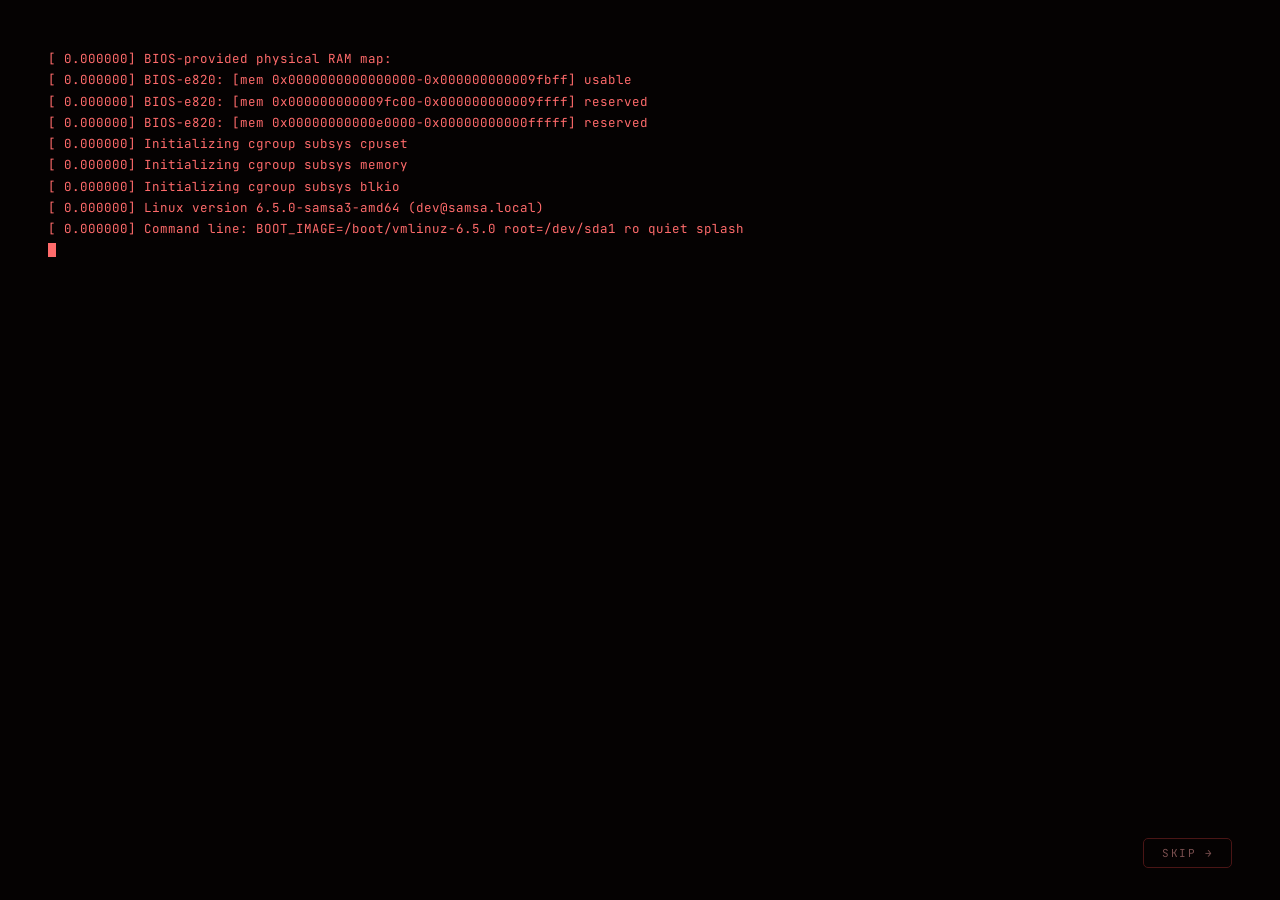
<file: viewer/index.html>
<!DOCTYPE html>
<html lang="en">
<head>
  <meta charset="UTF-8">
  <meta name="viewport" content="width=device-width, initial-scale=1.0">
  <title>SAMSA // Archive Viewer</title>
  <link rel="preconnect" href="https://fonts.googleapis.com">
  <link href="https://fonts.googleapis.com/css2?family=JetBrains+Mono:wght@300;400;600;700&display=swap" rel="stylesheet">
  <link rel="stylesheet" href="style.css">
</head>
<body>

  <!-- ─── SCREEN 1: BOOT ─── -->
  <div id="screen-boot" class="screen active">
    <div class="boot-container">
      <pre id="boot-log" class="boot-log"></pre>
      <span class="boot-cursor"></span>
    </div>
    <button class="boot-skip" id="btn-skip">SKIP &rarr;</button>
  </div>

  <!-- ─── SCREEN 2: LOGIN ─── -->
  <div id="screen-login" class="screen">
    <div class="login-card">
      <div class="dragon-wrap">
        <img src="../logo.webp" alt="Samsa Logo" class="dragon-img">
        <div class="dragon-glow"></div>
      </div>
      <div class="login-brand">
        <span class="brand-os">Samsa</span>
        <span class="brand-sub">Archive Viewer // Kali Build</span>
      </div>
      <div class="login-form">
        <div class="field-group">
          <label>Username</label>
          <input type="text" id="inp-user" autocomplete="off" spellcheck="false" placeholder="root">
        </div>
        <div class="field-group">
          <label>Password</label>
          <input type="password" id="inp-pass" placeholder="••••••••">
        </div>
        <div id="login-error" class="login-error hidden">Access denied. Invalid credentials.</div>
        <button id="btn-login" class="btn-kali">
          <span>LOGIN</span>
          <svg width="16" height="16" viewBox="0 0 24 24" fill="none" stroke="currentColor" stroke-width="2.5"><path d="M5 12h14M12 5l7 7-7 7"/></svg>
        </button>
      </div>
      <div class="login-hint">Login: <code>caesar</code> / <code>blehh</code></div>
    </div>
  </div>

  <!-- ─── SCREEN 3: DASHBOARD ─── -->
  <div id="screen-dashboard" class="screen">
    <aside class="sidebar">
      <div class="sidebar-top">
        <div class="sidebar-brand">
          <img src="../logo.webp" alt="" class="sidebar-dragon">
          <div>
            <div class="sidebar-title">SAMSA</div>
            <div class="sidebar-sub">Archive Viewer</div>
          </div>
        </div>
        <div class="sidebar-load">
          <label for="file-input" class="btn-load">
            <svg width="14" height="14" viewBox="0 0 24 24" fill="none" stroke="currentColor" stroke-width="2"><path d="M21 15v4a2 2 0 01-2 2H5a2 2 0 01-2-2v-4M7 10l5 5 5-5M12 15V3"/></svg>
            Load Archive
          </label>
          <input type="file" id="file-input" accept=".json" style="display:none">
        </div>
        <div id="archive-meta" class="archive-meta hidden">
          <div class="meta-row"><span class="meta-k">Conversations</span><span class="meta-v" id="meta-convs">—</span></div>
          <div class="meta-row"><span class="meta-k">Messages</span><span class="meta-v" id="meta-msgs">—</span></div>
          <div class="meta-row"><span class="meta-k">Media Files</span><span class="meta-v" id="meta-media">—</span></div>
        </div>
        <div class="search-wrap">
          <input type="text" id="search-convs" placeholder="Search conversations..." class="search-input">
        </div>
        <div id="conv-list" class="conv-list">
          <div class="empty-state">No archive loaded.<br>Load samsa_archive.json to begin.</div>
        </div>
      </div>
      <div class="sidebar-footer">
        <button id="btn-logout" class="btn-logout">Logout</button>
      </div>
    </aside>

    <main class="chat-pane" id="chat-pane">
      <div class="chat-empty">
        <img src="../logo.webp" alt="" class="empty-dragon">
        <p class="empty-label">Select a conversation</p>
      </div>
    </main>
  </div>

  <script src="app.js"></script>
</body>
</html>
</file>
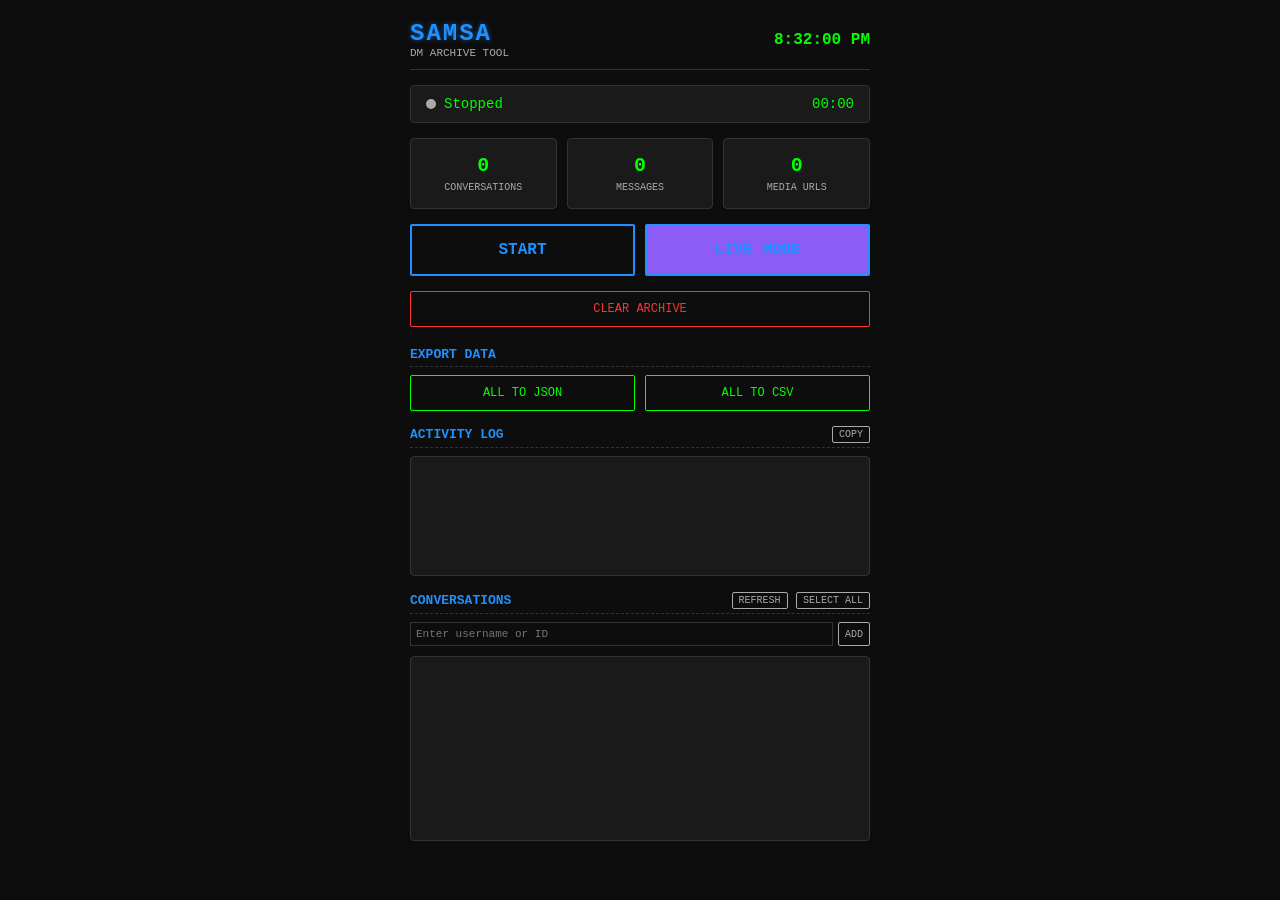
<file: panel.html>
<!DOCTYPE html>
<html lang="en">
<head>
  <meta charset="UTF-8">
  <meta name="viewport" content="width=device-width, initial-scale=1.0">
  <title>SAMSA Control Panel</title>
  <link rel="stylesheet" href="panel.css">
</head>
<body>
  <div class="container">
    <header>
      <div class="brand">
        <h1 class="logo">SAMSA</h1>
        <span class="subtitle">DM Archive Tool</span>
      </div>
      <div class="clock" id="live-clock">00:00:00</div>
    </header>

    <section class="status-bar">
      <div class="status-indicator">
        <span class="status-dot" id="status-dot"></span>
        <span class="status-text" id="status-text">Stopped</span>
      </div>
      <div class="timer" id="session-timer">00:00</div>
    </section>

    <div id="media-progress" style="display:none; background: var(--panel-bg); border: 1px solid var(--border-color); padding: 5px 10px; font-size: 11px; color: var(--accent-blue); text-align: center; border-radius: 4px;">
      Downloading media: <span id="media-count">0/0</span>
    </div>

    <section class="stats-row">
      <div class="stat-card">
        <span class="stat-value" id="stat-convs">0</span>
        <span class="stat-label">Conversations</span>
      </div>
      <div class="stat-card">
        <span class="stat-value" id="stat-msgs">0</span>
        <span class="stat-label">Messages</span>
      </div>
      <div class="stat-card">
        <span class="stat-value" id="stat-media">0</span>
        <span class="stat-label">Media URLs</span>
      </div>
    </section>

    <section class="controls smart-controls">
      <button id="btn-start" class="btn btn-huge primary">START</button>
      <button id="btn-pause" class="btn btn-huge warning" style="display:none">PAUSE</button>
      <button id="btn-resume" class="btn btn-huge primary" style="display:none">RESUME</button>
      <button id="btn-stop" class="btn btn-huge danger" style="display:none">STOP</button>
      <button id="btn-live" class="btn btn-huge primary" style="background-color: #8b5cf6;">LIVE MODE</button>
      <button id="btn-stop-live" class="btn btn-huge danger" style="display:none; background-color: #ef4444;">STOP LIVE</button>
    </section>
    
    <div style="display: flex; gap: 10px; margin-bottom: 5px;">
        <button id="btn-clear" class="btn danger" style="flex: 1;">CLEAR ARCHIVE</button>
    </div>

    <section class="export-section">
      <div class="section-header">
        <h3>Export Data</h3>
      </div>
      <div class="export-buttons">
        <button id="btn-export-all-json" class="btn">All to JSON</button>
        <button id="btn-export-all-csv" class="btn">All to CSV</button>
      </div>
    </section>

    <section class="live-log">
      <div class="section-header">
        <h3>Activity Log</h3>
        <button id="btn-copy-logs" class="btn-small">Copy</button>
      </div>
      <div class="log-container" id="log-container">
        <!-- Logs will be appended here -->
      </div>
    </section>

    <section class="conversation-list">
      <div class="section-header">
        <h3>Conversations</h3>
        <div>
          <button id="btn-refresh-list" class="btn-small">Refresh</button>
          <button id="btn-select-all" class="btn-small">Select All</button>
        </div>
      </div>
      <div style="display: flex; gap: 5px; margin-bottom: 10px;">
        <input type="text" id="input-manual-id" placeholder="Enter username or ID" style="flex: 1; padding: 5px; background: var(--bg-color); color: var(--text-primary); border: 1px solid var(--border-color); font-family: var(--font-mono); font-size: 11px;">
        <button id="btn-add-manual" class="btn-small">Add</button>
      </div>
      <div class="conv-container" id="conv-container">
        <!-- Conversation items here -->
      </div>
    </section>
  </div>
  <script src="panel.js"></script>
</body>
</html>
</file>
<file: viewer/style.css>
/* ═══════════════════════════════════════════
   SAMSA Archive Viewer — Caesar Theme
   ═══════════════════════════════════════════ */

*, *::before, *::after { box-sizing: border-box; margin: 0; padding: 0; }

:root {
  --bg:          #0f0606;
  --bg2:         #200b0b;
  --bg3:         #2a0e0e;
  --border:      #4a1515;
  --accent:      #c0392b;
  --accent2:     #650000;
  --accent-glow: rgba(192,57,43,0.22);
  --green:       #e05555;
  --red:         #ff6b6b;
  --text:        #d4b5b5;
  --text-dim:    #7a4f4f;
  --text-bright: #f5e0e0;
  --mono:        'JetBrains Mono', monospace;
}

body {
  background: var(--bg);
  color: var(--text);
  font-family: var(--mono);
  font-size: 13px;
  line-height: 1.6;
  height: 100vh;
  overflow: hidden;
}

/* ─── SCREENS ─── */
.screen { display: none; width: 100vw; height: 100vh; }
.screen.active { display: flex; }

/* ─── BOOT ─── */
#screen-boot {
  background: #050202;
  align-items: flex-start;
  justify-content: flex-start;
  padding: 48px;
  position: relative;
  overflow-y: auto;
}

.boot-container {
  max-width: 860px;
  width: 100%;
}

.boot-log {
  font-family: var(--mono);
  font-size: 12.5px;
  color: #ff6b6b;
  white-space: pre-wrap;
  word-break: break-all;
  line-height: 1.7;
  min-height: 2em;
}

.boot-skip {
  position: absolute;
  bottom: 32px;
  right: 48px;
  background: transparent;
  border: 1px solid var(--border);
  border-radius: 5px;
  padding: 7px 18px;
  color: var(--text-dim);
  font-family: var(--mono);
  font-size: 11px;
  letter-spacing: 1.5px;
  cursor: pointer;
  transition: border-color 0.2s, color 0.2s;
}

.boot-skip:hover {
  border-color: var(--accent);
  color: var(--accent);
}

.boot-cursor {
  display: inline-block;
  width: 8px;
  height: 14px;
  background: #ff6b6b;
  animation: blink 0.9s step-end infinite;
  vertical-align: middle;
}

@keyframes blink { 50% { opacity: 0; } }

/* ─── LOGIN ─── */
#screen-login {
  background: var(--bg);
  background-image: url('../backgroundimg.webp');
  background-size: cover;
  background-position: center;
  align-items: center;
  justify-content: center;
}

.login-card {
  width: 380px;
  display: flex;
  flex-direction: column;
  align-items: center;
  gap: 24px;
  animation: fadeUp 0.6s ease both;
}

@keyframes fadeUp {
  from { opacity: 0; transform: translateY(20px); }
  to   { opacity: 1; transform: translateY(0); }
}

.dragon-wrap {
  position: relative;
  width: 110px;
  height: 110px;
}

.dragon-img {
  width: 110px;
  height: 110px;
  object-fit: cover;
  border-radius: 50%;
  filter: drop-shadow(0 0 20px rgba(192,57,43,0.65));
  animation: pulse 3s ease-in-out infinite;
  border: 2px solid var(--accent2);
}

@keyframes pulse {
  0%, 100% { filter: drop-shadow(0 0 16px rgba(192,57,43,0.5)); }
  50%       { filter: drop-shadow(0 0 36px rgba(192,57,43,0.9)); }
}

.dragon-glow {
  position: absolute;
  inset: -12px;
  border-radius: 50%;
  background: radial-gradient(circle, rgba(192,57,43,0.18) 0%, transparent 70%);
  pointer-events: none;
}

.login-brand {
  text-align: center;
}

.brand-os {
  display: block;
  font-size: 26px;
  font-weight: 700;
  letter-spacing: 6px;
  text-transform: uppercase;
  color: var(--text-bright);
}

.brand-sub {
  font-size: 10px;
  color: var(--accent);
  letter-spacing: 2px;
  text-transform: uppercase;
  text-shadow: 0 0 12px var(--accent-glow);
}

.login-form {
  width: 100%;
  display: flex;
  flex-direction: column;
  gap: 14px;
  background: rgba(32,11,11,0.88);
  backdrop-filter: blur(12px);
  border: 1px solid var(--border);
  border-radius: 8px;
  padding: 24px;
  box-shadow: 0 8px 40px rgba(0,0,0,0.7);
}

.field-group {
  display: flex;
  flex-direction: column;
  gap: 5px;
}

.field-group label {
  font-size: 10px;
  letter-spacing: 1.5px;
  text-transform: uppercase;
  color: var(--text-dim);
}

.field-group input {
  background: var(--bg3);
  border: 1px solid var(--border);
  border-radius: 4px;
  padding: 9px 12px;
  color: var(--text-bright);
  font-family: var(--mono);
  font-size: 13px;
  outline: none;
  transition: border-color 0.2s;
}

.field-group input:focus {
  border-color: var(--accent);
  box-shadow: 0 0 0 3px var(--accent-glow);
}

.login-error {
  font-size: 11px;
  color: var(--red);
  text-align: center;
  padding: 6px;
  background: rgba(248,81,73,0.08);
  border: 1px solid rgba(248,81,73,0.2);
  border-radius: 4px;
}

.login-error.hidden { display: none; }

.btn-kali {
  display: flex;
  align-items: center;
  justify-content: center;
  gap: 8px;
  background: var(--accent);
  color: #fff;
  border: none;
  border-radius: 5px;
  padding: 10px 20px;
  font-family: var(--mono);
  font-weight: 700;
  font-size: 12px;
  letter-spacing: 2px;
  cursor: pointer;
  transition: background 0.2s, box-shadow 0.2s;
  width: 100%;
}

.btn-kali:hover {
  background: #e84040;
  box-shadow: 0 0 24px rgba(192,57,43,0.5);
}

.login-hint {
  font-size: 10px;
  color: var(--text-dim);
  text-align: center;
}

.login-hint code {
  background: var(--bg3);
  padding: 1px 5px;
  border-radius: 3px;
  color: var(--accent);
}

/* ─── DASHBOARD ─── */
#screen-dashboard {
  flex-direction: row;
  overflow: hidden;
}

/* SIDEBAR */
.sidebar {
  width: 300px;
  min-width: 260px;
  background: var(--bg2);
  border-right: 1px solid var(--border);
  display: flex;
  flex-direction: column;
  height: 100vh;
  overflow: hidden;
}

.sidebar-top {
  flex: 1;
  display: flex;
  flex-direction: column;
  gap: 12px;
  overflow: hidden;
  padding: 16px 12px;
}

.sidebar-brand {
  display: flex;
  align-items: center;
  gap: 10px;
  padding-bottom: 12px;
  border-bottom: 1px solid var(--border);
}

.sidebar-dragon {
  width: 36px;
  height: 36px;
  object-fit: cover;
  border-radius: 50%;
  border: 1px solid var(--accent2);
  filter: drop-shadow(0 0 8px rgba(192,57,43,0.55));
}

.sidebar-title {
  font-size: 14px;
  font-weight: 700;
  letter-spacing: 3px;
  color: var(--text-bright);
}

.sidebar-sub {
  font-size: 9px;
  color: var(--text-dim);
  letter-spacing: 1px;
}

.btn-load {
  display: flex;
  align-items: center;
  gap: 7px;
  background: transparent;
  border: 1px solid var(--border);
  border-radius: 5px;
  padding: 7px 12px;
  color: var(--accent);
  font-family: var(--mono);
  font-size: 11px;
  cursor: pointer;
  transition: background 0.15s, border-color 0.15s;
  width: 100%;
  justify-content: center;
  letter-spacing: 0.5px;
}

.btn-load:hover {
  background: var(--accent-glow);
  border-color: var(--accent);
}

.archive-meta {
  background: var(--bg3);
  border: 1px solid var(--border);
  border-radius: 5px;
  padding: 10px 12px;
  display: flex;
  flex-direction: column;
  gap: 5px;
}

.archive-meta.hidden { display: none; }

.meta-row {
  display: flex;
  justify-content: space-between;
  font-size: 11px;
}

.meta-k { color: var(--text-dim); }
.meta-v { color: var(--green); font-weight: 600; }

.search-wrap { width: 100%; }

.search-input {
  width: 100%;
  background: var(--bg3);
  border: 1px solid var(--border);
  border-radius: 5px;
  padding: 7px 10px;
  color: var(--text);
  font-family: var(--mono);
  font-size: 11px;
  outline: none;
  transition: border-color 0.2s;
}

.search-input:focus { border-color: var(--accent); }
.search-input::placeholder { color: var(--text-dim); }

.conv-list {
  flex: 1;
  overflow-y: auto;
  display: flex;
  flex-direction: column;
  gap: 3px;
  padding-right: 2px;
}

.conv-list::-webkit-scrollbar { width: 4px; }
.conv-list::-webkit-scrollbar-track { background: transparent; }
.conv-list::-webkit-scrollbar-thumb { background: var(--border); border-radius: 2px; }

.conv-item {
  padding: 9px 11px;
  border-radius: 5px;
  cursor: pointer;
  transition: background 0.15s;
  border: 1px solid transparent;
}

.conv-item:hover { background: var(--bg3); }
.conv-item.active { background: var(--bg3); border-color: var(--accent); box-shadow: 0 0 10px rgba(192,57,43,0.18); }

.conv-name {
  font-size: 12px;
  font-weight: 600;
  color: var(--text-bright);
  white-space: nowrap;
  overflow: hidden;
  text-overflow: ellipsis;
}

.conv-name-id {
  font-size: 9px;
  color: var(--text-dim);
  white-space: nowrap;
  overflow: hidden;
  text-overflow: ellipsis;
}

.conv-stats {
  font-size: 9px;
  color: var(--text-dim);
  margin-top: 2px;
  display: flex;
  gap: 8px;
}

.conv-badge-media {
  color: var(--accent);
}

.empty-state {
  color: var(--text-dim);
  text-align: center;
  font-size: 11px;
  line-height: 2;
  margin-top: 30px;
}

.sidebar-footer {
  padding: 12px;
  border-top: 1px solid var(--border);
}

.btn-logout {
  width: 100%;
  background: transparent;
  border: 1px solid var(--border);
  border-radius: 5px;
  padding: 7px;
  color: var(--text-dim);
  font-family: var(--mono);
  font-size: 11px;
  cursor: pointer;
  transition: border-color 0.15s, color 0.15s;
  letter-spacing: 1px;
}

.btn-logout:hover {
  border-color: var(--red);
  color: var(--red);
}

/* ─── CHAT PANE ─── */
.chat-pane {
  flex: 1;
  display: flex;
  flex-direction: column;
  overflow: hidden;
  background: var(--bg);
}

.chat-empty {
  display: flex;
  flex-direction: column;
  align-items: center;
  justify-content: center;
  height: 100%;
  gap: 20px;
}

.empty-dragon {
  width: 80px;
  opacity: 0.18;
}

.empty-label {
  color: var(--text-dim);
  font-size: 12px;
  letter-spacing: 1.5px;
}

/* ─── CHAT HEADER ─── */
.chat-header {
  background: var(--bg2);
  border-bottom: 1px solid var(--border);
  padding: 14px 20px;
  display: flex;
  align-items: center;
  justify-content: space-between;
  flex-shrink: 0;
}

.chat-header-info { display: flex; flex-direction: column; gap: 2px; }
.chat-header-name { font-size: 14px; font-weight: 600; color: var(--text-bright); }
.chat-header-meta { font-size: 10px; color: var(--text-dim); letter-spacing: 0.5px; }
.chat-header-stats {
  font-size: 10px;
  color: var(--text-dim);
  text-align: right;
  line-height: 1.8;
}
.chat-header-stats span { color: var(--accent); }

/* ─── SEARCH BAR ─── */
.chat-search-bar {
  background: var(--bg2);
  border-bottom: 1px solid var(--border);
  padding: 8px 16px;
  display: flex;
  align-items: center;
  gap: 8px;
  flex-shrink: 0;
}

.chat-search-bar input {
  flex: 1;
  background: var(--bg3);
  border: 1px solid var(--border);
  border-radius: 4px;
  padding: 5px 9px;
  color: var(--text);
  font-family: var(--mono);
  font-size: 11px;
  outline: none;
}

.chat-search-bar input:focus { border-color: var(--accent); }
.chat-search-bar input::placeholder { color: var(--text-dim); }

.chat-search-count {
  font-size: 10px;
  color: var(--text-dim);
  white-space: nowrap;
}

/* ─── MESSAGES ─── */
.chat-messages {
  flex: 1;
  overflow-y: auto;
  padding: 20px 24px;
  display: flex;
  flex-direction: column;
  gap: 10px;
}

.chat-messages::-webkit-scrollbar { width: 4px; }
.chat-messages::-webkit-scrollbar-track { background: transparent; }
.chat-messages::-webkit-scrollbar-thumb { background: var(--border); border-radius: 2px; }

/* Date separators */
.date-sep {
  display: flex;
  align-items: center;
  gap: 10px;
  margin: 12px 0 4px;
}

.date-sep::before,
.date-sep::after {
  content: '';
  flex: 1;
  height: 1px;
  background: var(--border);
}

.date-sep-label {
  font-size: 10px;
  color: var(--text-dim);
  letter-spacing: 1px;
  white-space: nowrap;
}

/* Bubbles */
.msg-row {
  display: flex;
  max-width: 72%;
  gap: 8px;
  align-items: flex-end;
}

.msg-row.self { align-self: flex-end; flex-direction: row-reverse; }
.msg-row.other { align-self: flex-start; }

/* Avatar */
.msg-avatar {
  width: 32px;
  height: 32px;
  border-radius: 50%;
  background: var(--bg3);
  border: 1px solid var(--accent2);
  display: flex;
  align-items: center;
  justify-content: center;
  font-size: 13px;
  font-weight: 700;
  color: var(--accent);
  flex-shrink: 0;
  overflow: hidden;
  box-shadow: 0 0 8px rgba(192,57,43,0.3);
}

.msg-avatar img {
  width: 100%;
  height: 100%;
  object-fit: cover;
  border-radius: 50%;
}

.msg-bubble {
  background: var(--bg3);
  border: 1px solid var(--border);
  border-radius: 12px;
  padding: 8px 12px;
  max-width: 100%;
  position: relative;
  transition: border-color 0.2s;
}

.msg-bubble:hover { border-color: var(--accent2); }

.msg-row.self .msg-bubble {
  background: #2a0a0a;
  border-color: var(--accent2);
  border-bottom-right-radius: 3px;
}

.msg-row.other .msg-bubble {
  border-bottom-left-radius: 3px;
}

.msg-row.action-row {
  align-self: center;
  max-width: 90%;
  margin: 8px 0;
}

.msg-action {
  background: transparent;
  border: none;
  text-align: center;
}

.msg-action-text {
  font-size: 10px;
  color: var(--text-dim);
  font-style: italic;
  letter-spacing: 0.5px;
}

.msg-deleted {
  border-color: var(--red) !important;
  opacity: 0.8;
  background: rgba(255, 107, 107, 0.05) !important;
}

.msg-deleted-badge {
  font-size: 10px;
  color: var(--red);
  font-style: italic;
  font-weight: bold;
  margin-bottom: 4px;
}

.msg-sender {
  font-size: 9px;
  color: var(--accent);
  letter-spacing: 0.5px;
  margin-bottom: 3px;
  font-weight: 600;
}

.msg-text {
  font-size: 12px;
  color: var(--text-bright);
  word-break: break-word;
  line-height: 1.5;
}

.msg-time {
  font-size: 9px;
  color: var(--text-dim);
  text-align: right;
  margin-top: 4px;
}

/* Media previews */
.msg-media {
  display: flex;
  flex-direction: column;
  gap: 6px;
  margin-top: 6px;
}

.msg-media-img {
  max-width: 220px;
  max-height: 220px;
  border-radius: 6px;
  cursor: pointer;
  transition: opacity 0.2s;
  object-fit: cover;
  display: block;
}

.msg-media-img:hover { opacity: 0.85; }

.msg-media-link {
  font-size: 10px;
  color: var(--accent);
  text-decoration: none;
  border: 1px solid var(--border);
  border-radius: 4px;
  padding: 4px 8px;
  display: inline-block;
  transition: border-color 0.15s;
  word-break: break-all;
}

.msg-media-link:hover { border-color: var(--accent); }

.msg-media-tag {
  font-size: 10px;
  color: var(--text-dim);
  font-style: italic;
}

/* Highlighted search match */
mark {
  background: rgba(192,57,43,0.3);
  color: var(--red);
  border-radius: 2px;
  padding: 0 2px;
}

/* Media video player in bubbles */
.msg-media-video {
  max-width: 260px;
  max-height: 200px;
  border-radius: 8px;
  display: block;
  outline: none;
  background: #000;
  border: 1px solid var(--border);
}

.msg-media-audio {
  width: 220px;
  border-radius: 20px;
  margin-top: 4px;
  accent-color: var(--accent);
}

/* ─── LIGHTBOX ─── */
.lightbox {
  position: fixed;
  inset: 0;
  background: rgba(0,0,0,0.94);
  display: flex;
  align-items: center;
  justify-content: center;
  z-index: 9999;
  cursor: zoom-out;
}

.lightbox.hidden { display: none; }

.lightbox img {
  max-width: 90vw;
  max-height: 90vh;
  object-fit: contain;
  border-radius: 6px;
  box-shadow: 0 0 60px rgba(192,57,43,0.3);
}

.lightbox-close {
  position: absolute;
  top: 20px;
  right: 24px;
  color: #fff;
  font-size: 28px;
  cursor: pointer;
  opacity: 0.7;
  font-family: var(--mono);
  line-height: 1;
}
</file>
<file: panel.css>
:root {
  --bg-color: #0d0d0d;
  --panel-bg: #1a1a1a;
  --text-primary: #00ff00; /* Kali Linux green */
  --text-secondary: #aaaaaa;
  --border-color: #333333;
  --accent-blue: #1e90ff; /* Kali terminal blue accent */
  --danger-color: #ff3333;
  --warning-color: #ffcc00;
  --font-mono: "Fira Code", "Courier New", monospace;
  --font-sans: "Inter", "Segoe UI", sans-serif;
}

* {
  box-sizing: border-box;
  margin: 0;
  padding: 0;
}

body {
  background-color: var(--bg-color);
  color: var(--text-primary);
  font-family: var(--font-mono);
  font-size: 14px;
  width: 100%;
  height: 100vh;
  overflow-x: hidden;
  display: flex;
  justify-content: center;
}

.container {
  width: 100%;
  max-width: 500px;
  padding: 20px;
  display: flex;
  flex-direction: column;
  gap: 15px;
}

header {
  display: flex;
  justify-content: space-between;
  align-items: center;
  border-bottom: 1px solid var(--border-color);
  padding-bottom: 10px;
}

.brand {
  display: flex;
  flex-direction: column;
}

.logo {
  font-size: 24px;
  font-weight: 900;
  letter-spacing: 2px;
  color: var(--accent-blue);
  text-shadow: 0 0 5px rgba(30, 144, 255, 0.5);
}

.subtitle {
  font-size: 11px;
  color: var(--text-secondary);
  text-transform: uppercase;
}

.clock {
  font-size: 16px;
  font-weight: bold;
}

.status-bar {
  display: flex;
  justify-content: space-between;
  align-items: center;
  background: var(--panel-bg);
  padding: 10px 15px;
  border-radius: 4px;
  border: 1px solid var(--border-color);
}

.status-indicator {
  display: flex;
  align-items: center;
  gap: 8px;
}

.status-dot {
  width: 10px;
  height: 10px;
  border-radius: 50%;
  background-color: var(--text-secondary);
}

.status-dot.active { background-color: var(--text-primary); box-shadow: 0 0 8px var(--text-primary); }
.status-dot.idle { background-color: var(--warning-color); }
.status-dot.stopped { background-color: var(--text-secondary); }
.status-dot.paused { background-color: var(--danger-color); }

.timer {
  font-family: var(--font-mono);
}

.stats-row {
  display: flex;
  gap: 10px;
}

.stat-card {
  flex: 1;
  background: var(--panel-bg);
  padding: 15px;
  border-radius: 4px;
  border: 1px solid var(--border-color);
  text-align: center;
  display: flex;
  flex-direction: column;
  gap: 5px;
}

.stat-value {
  font-size: 20px;
  font-weight: bold;
}

.stat-label {
  font-size: 10px;
  color: var(--text-secondary);
  text-transform: uppercase;
}

h3 {
  font-size: 13px;
  color: var(--accent-blue);
  margin-bottom: 8px;
  text-transform: uppercase;
  border-bottom: 1px dashed var(--border-color);
  padding-bottom: 4px;
}

.section-header {
  display: flex;
  justify-content: space-between;
  align-items: center;
  border-bottom: 1px dashed var(--border-color);
  margin-bottom: 8px;
  padding-bottom: 4px;
}
.section-header h3 {
  border-bottom: none;
  margin-bottom: 0;
  padding-bottom: 0;
}
.btn-small {
  background: transparent;
  border: 1px solid var(--text-secondary);
  color: var(--text-secondary);
  font-family: var(--font-mono);
  font-size: 10px;
  padding: 2px 6px;
  cursor: pointer;
  border-radius: 2px;
  text-transform: uppercase;
}
.btn-small:hover {
  border-color: var(--text-primary);
  color: var(--text-primary);
}

.controls, .export-buttons {
  display: flex;
  gap: 10px;
}

.smart-controls {
  flex-wrap: wrap;
}

.btn {
  flex: 1;
  padding: 10px;
  background: transparent;
  border: 1px solid var(--text-primary);
  color: var(--text-primary);
  font-family: var(--font-mono);
  font-size: 12px;
  cursor: pointer;
  text-transform: uppercase;
  transition: all 0.2s;
  border-radius: 2px;
}

.btn:hover {
  background: rgba(0, 255, 0, 0.1);
}

.btn.primary { border-color: var(--accent-blue); color: var(--accent-blue); }
.btn.primary:hover { background: rgba(30, 144, 255, 0.1); }

.btn.danger { border-color: var(--danger-color); color: var(--danger-color); }
.btn.danger:hover { background: rgba(255, 51, 51, 0.1); }

.btn.warning { border-color: var(--warning-color); color: var(--warning-color); }
.btn.warning:hover { background: rgba(255, 204, 0, 0.1); }

.btn-huge {
  font-size: 16px;
  font-weight: bold;
  padding: 15px;
  border-width: 2px;
  flex: 1;
}

.live-log {
  flex: 1;
  display: flex;
  flex-direction: column;
  min-height: 120px;
  max-height: 150px;
}

.log-container {
  flex: 1;
  background: var(--panel-bg);
  border: 1px solid var(--border-color);
  padding: 10px;
  overflow-y: auto;
  border-radius: 4px;
  font-size: 11px;
}

.log-entry {
  margin-bottom: 4px;
}
.log-entry.success { color: var(--text-primary); }
.log-entry.warning { color: var(--warning-color); }
.log-entry.error { color: var(--danger-color); }
.log-entry.info { color: var(--text-secondary); }

.conversation-list {
  flex: 1;
  display: flex;
  flex-direction: column;
  min-height: 200px;
  max-height: 250px;
}

.conv-container {
  flex: 1;
  background: var(--panel-bg);
  border: 1px solid var(--border-color);
  padding: 10px;
  overflow-y: auto;
  border-radius: 4px;
}

.conv-item {
  display: flex;
  flex-direction: column;
  padding: 8px 0;
  border-bottom: 1px solid var(--border-color);
  font-size: 12px;
}

.conv-item:last-child {
  border-bottom: none;
}

.conv-header {
  display: flex;
  align-items: center;
  gap: 10px;
  cursor: pointer;
}

.conv-checkbox {
  cursor: pointer;
  width: 14px;
  height: 14px;
}

.conv-info {
  display: flex;
  flex-direction: column;
  gap: 3px;
  flex: 1;
}

.conv-title {
  color: #fff;
  font-weight: bold;
  white-space: nowrap;
  overflow: hidden;
  text-overflow: ellipsis;
  max-width: 250px;
}

.conv-meta {
  color: var(--text-secondary);
  font-size: 10px;
}

.conv-badge {
  font-size: 9px;
  padding: 2px 6px;
  border-radius: 10px;
  text-transform: uppercase;
  border: 1px solid;
}

.conv-badge.pending { color: var(--text-secondary); border-color: var(--text-secondary); }
.conv-badge.scraping { color: var(--warning-color); border-color: var(--warning-color); }
.conv-badge.done { color: var(--text-primary); border-color: var(--text-primary); }
.conv-badge.error { color: var(--danger-color); border-color: var(--danger-color); }

.conv-preview {
  display: none;
  margin-top: 8px;
  padding: 8px;
  background: var(--bg-color);
  border-left: 2px solid var(--accent-blue);
  font-size: 10px;
  color: var(--text-secondary);
}

.conv-preview.expanded {
  display: block;
}

.preview-msg {
  margin-bottom: 4px;
  border-bottom: 1px dashed var(--border-color);
  padding-bottom: 2px;
}
.preview-msg:last-child {
  border-bottom: none;
  margin-bottom: 0;
}

/* Scrollbar styling */
::-webkit-scrollbar {
  width: 6px;
}
::-webkit-scrollbar-track {
  background: var(--bg-color);
}
::-webkit-scrollbar-thumb {
  background: var(--border-color);
  border-radius: 3px;
}
::-webkit-scrollbar-thumb:hover {
  background: var(--text-secondary);
}
</file>
